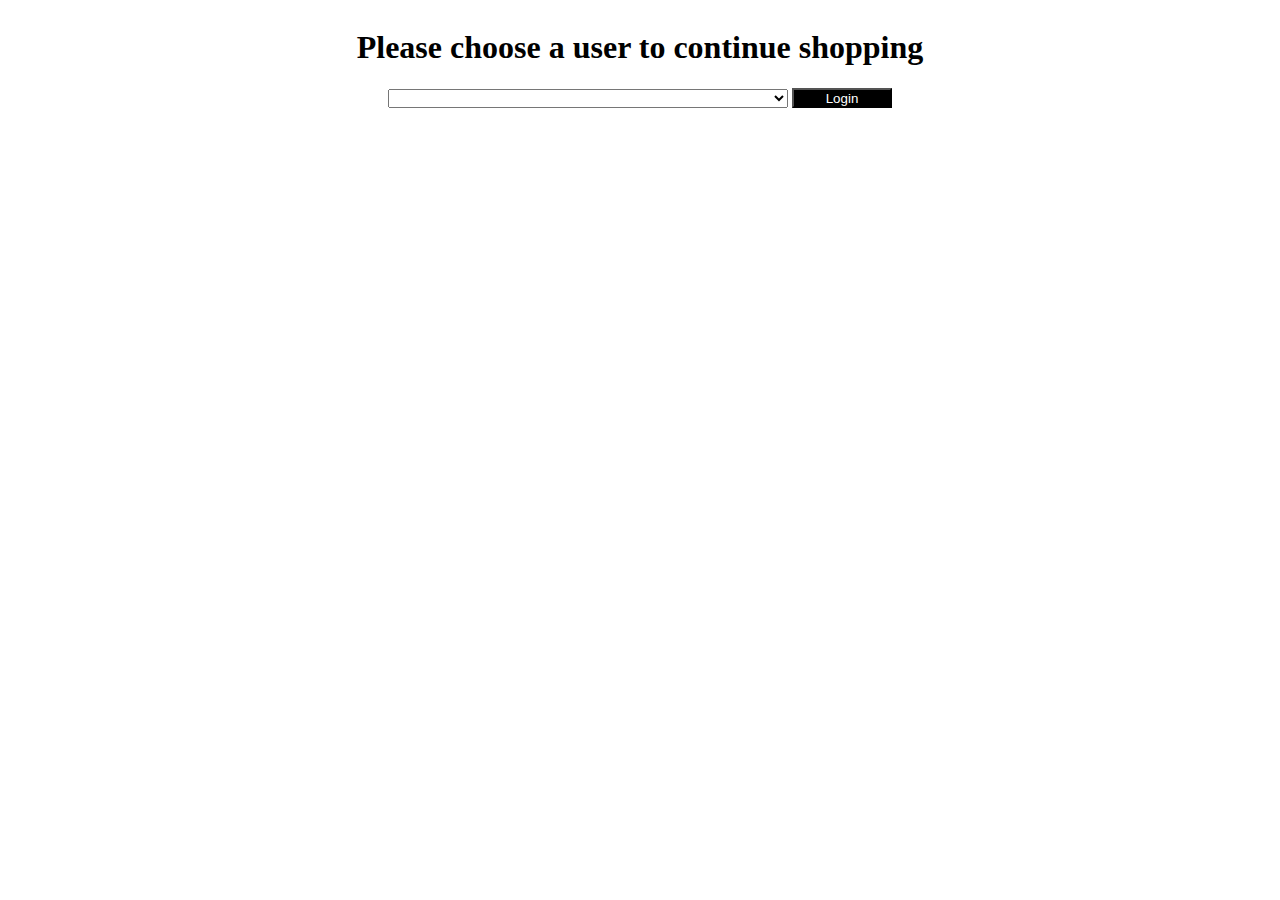
<file: static-web-page/index.html>
<html>
  <head>
    <link rel="stylesheet" href="./css/styles.css">
    <script src="https://ajax.googleapis.com/ajax/libs/jquery/3.3.1/jquery.min.js"></script>
  </head>
  <body>
    <div style="align-content: center; text-align: center;">
      <h1> Please choose a user to continue shopping </h1>
      <select id="users-dropdown" name="user"></select>
      <button id="product-list-page-button">Login</button>
      <script type="text/javascript" src="./js/index.js"></script>
    </div>
  </body>
</html>
</file>
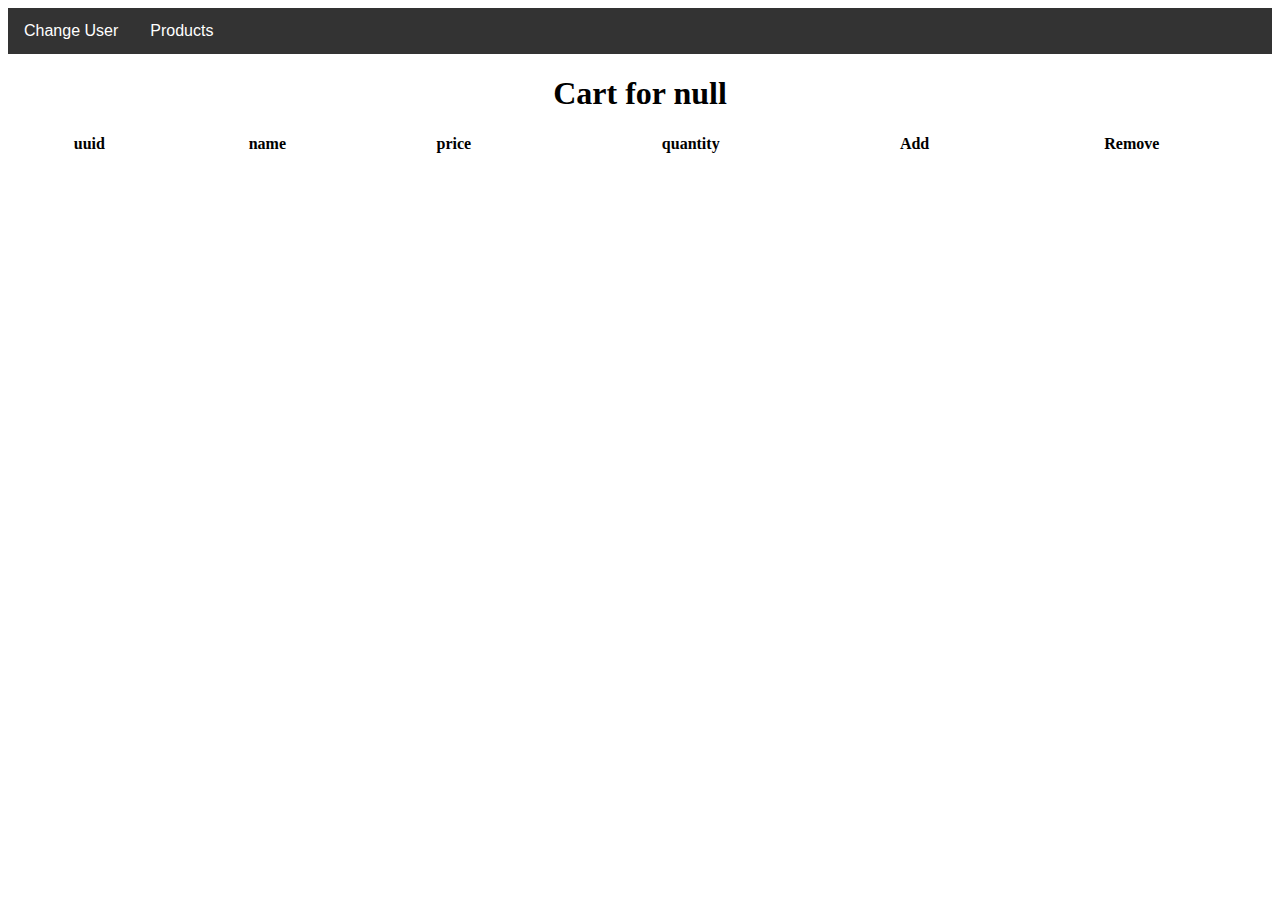
<file: static-web-page/cart.html>
<html>
  <head>
    <link rel="stylesheet" href="./css/styles.css">
    <script src="https://ajax.googleapis.com/ajax/libs/jquery/3.5.1/jquery.min.js"></script>
    <link rel="stylesheet" type="text/css" href="https://cdn.datatables.net/1.11.3/css/jquery.dataTables.css">
    <script type="text/javascript" charset="utf8" src="https://cdn.datatables.net/1.11.3/js/jquery.dataTables.js"></script>
  </head>
  <body>
    <div class="navbar">
      <a href="./index.html">Change User</a>
      <a href="./products-list.html">Products</a>
    </div>
    <h1 id="welcome-header"></h1>
    <table id='mycart' class="display" cellspacing="0" width="100%">
      <thead>
        <tr>
          <th>uuid</th>
          <th>name</th>
          <th>price</th>
          <th>quantity</th>
          <th>Add</th>
          <th>Remove</th>
        </tr>
      </thead>
    </table>
    <script type="text/javascript" src="./js/cart.js"></script>
  </body>
</html>
</file>
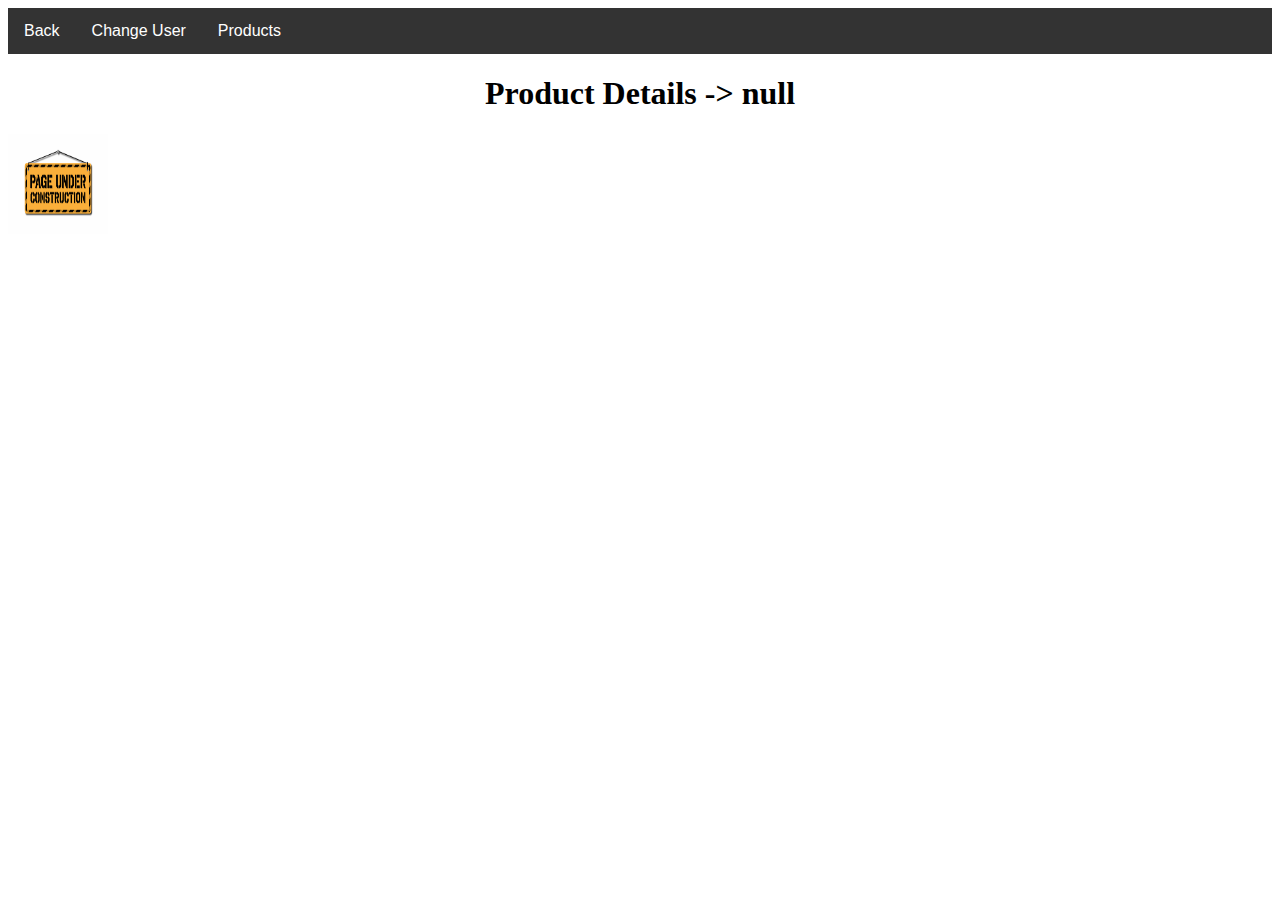
<file: static-web-page/product-detail.html>
<html>
  <head>
    <link rel="stylesheet" href="./css/styles.css">
    <script src="https://ajax.googleapis.com/ajax/libs/jquery/3.5.1/jquery.min.js"></script>
    <link rel="stylesheet" type="text/css" href="https://cdn.datatables.net/1.11.3/css/jquery.dataTables.css">
    <script type="text/javascript" charset="utf8" src="https://cdn.datatables.net/1.11.3/js/jquery.dataTables.js"></script>
  </head>
  <body>
    <div class="navbar">
      <a href="./products-list.html">Back</a>
      <a href="./index.html">Change User</a>
      <a href="./products-list.html">Products</a>
    </div>
    <h1 id="welcome-header"></h1>
    <img src="./assets/images/UnderConstruction.png" style="width: 100px; height: 100px;" />
    <script type="text/javascript" src="./js/product-detail.js"></script>
  </body>
</html>
</file>
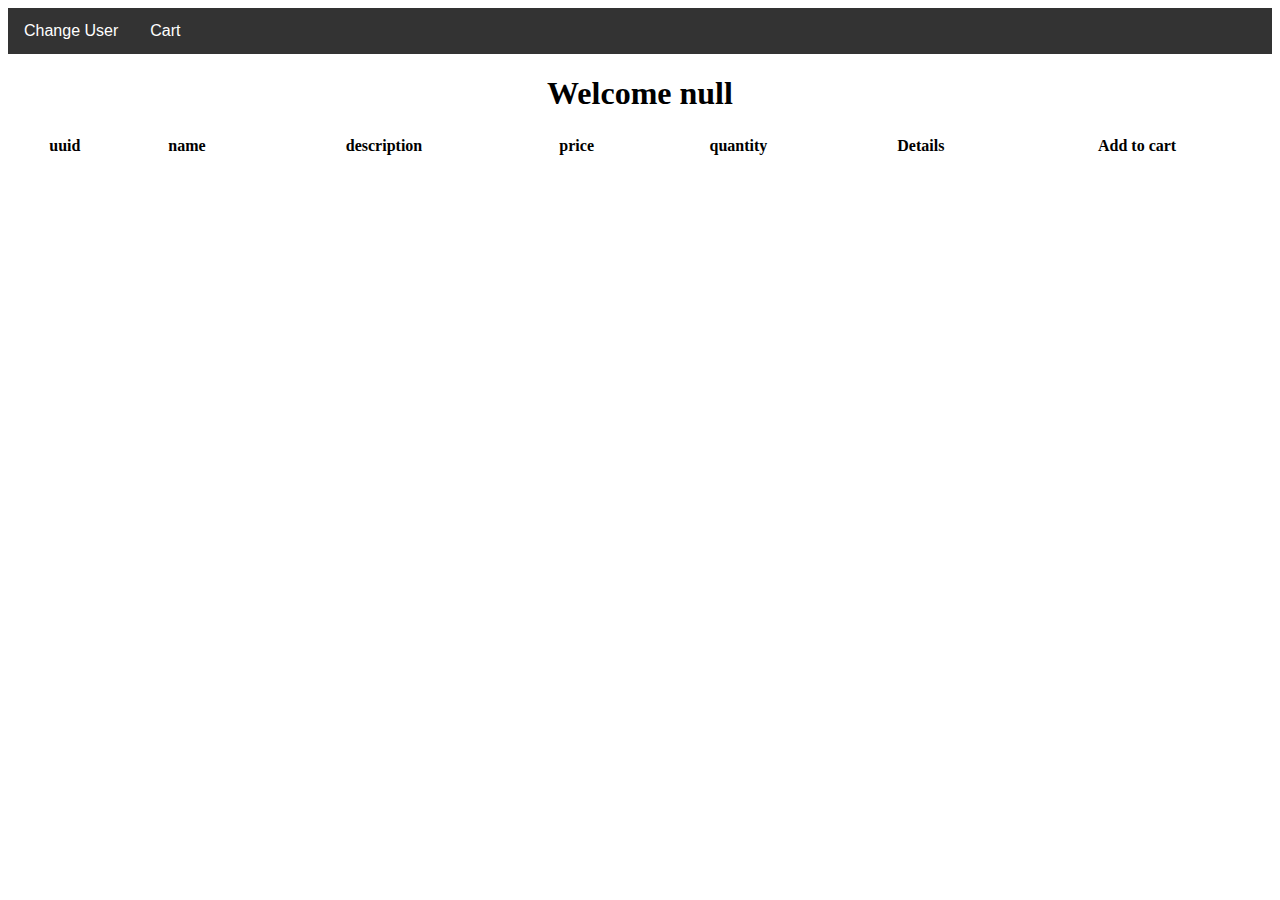
<file: static-web-page/products-list.html>
<html>
  <head>
    <link rel="stylesheet" href="./css/styles.css">
    <script src="https://ajax.googleapis.com/ajax/libs/jquery/3.5.1/jquery.min.js"></script>
    <link rel="stylesheet" type="text/css" href="https://cdn.datatables.net/1.11.3/css/jquery.dataTables.css">
    <script type="text/javascript" charset="utf8" src="https://cdn.datatables.net/1.11.3/js/jquery.dataTables.js"></script>
  </head>
  <body>
    <div class="navbar">
      <a href="./index.html">Change User</a>
      <a href="./cart.html">Cart</a>
    </div>
    <h1 id="welcome-header"></h1>
    <table id='products' class="mdl-data-table" style="width:100%">
      <thead>
        <tr>
          <th>uuid</th>
          <th>name</th>
          <th>description</th>
          <th>price</th>
          <th>quantity</th>
          <th>Details</th>
          <th>Add to cart</th>
        </tr>
      </thead>
    </table>
    <script type="text/javascript" src="./js/products-list.js"></script>
  </body>
</html>
</file>
<file: static-web-page/css/styles.css>
h1 {
  text-align: center;
}

select {
  width: 400px;
  text-align-last: center;
}

button {
  background: black;
  color: white;
  width: 100px;
  height: 20px;
}


/* Navbar container */

.navbar {
  overflow: hidden;
  background-color: #333;
  font-family: Arial;
}


/* Links inside the navbar */

.navbar a {
  float: left;
  font-size: 16px;
  color: white;
  text-align: center;
  padding: 14px 16px;
  text-decoration: none;
}


.navbar a:hover{
  background-color: red;
}
</file>
